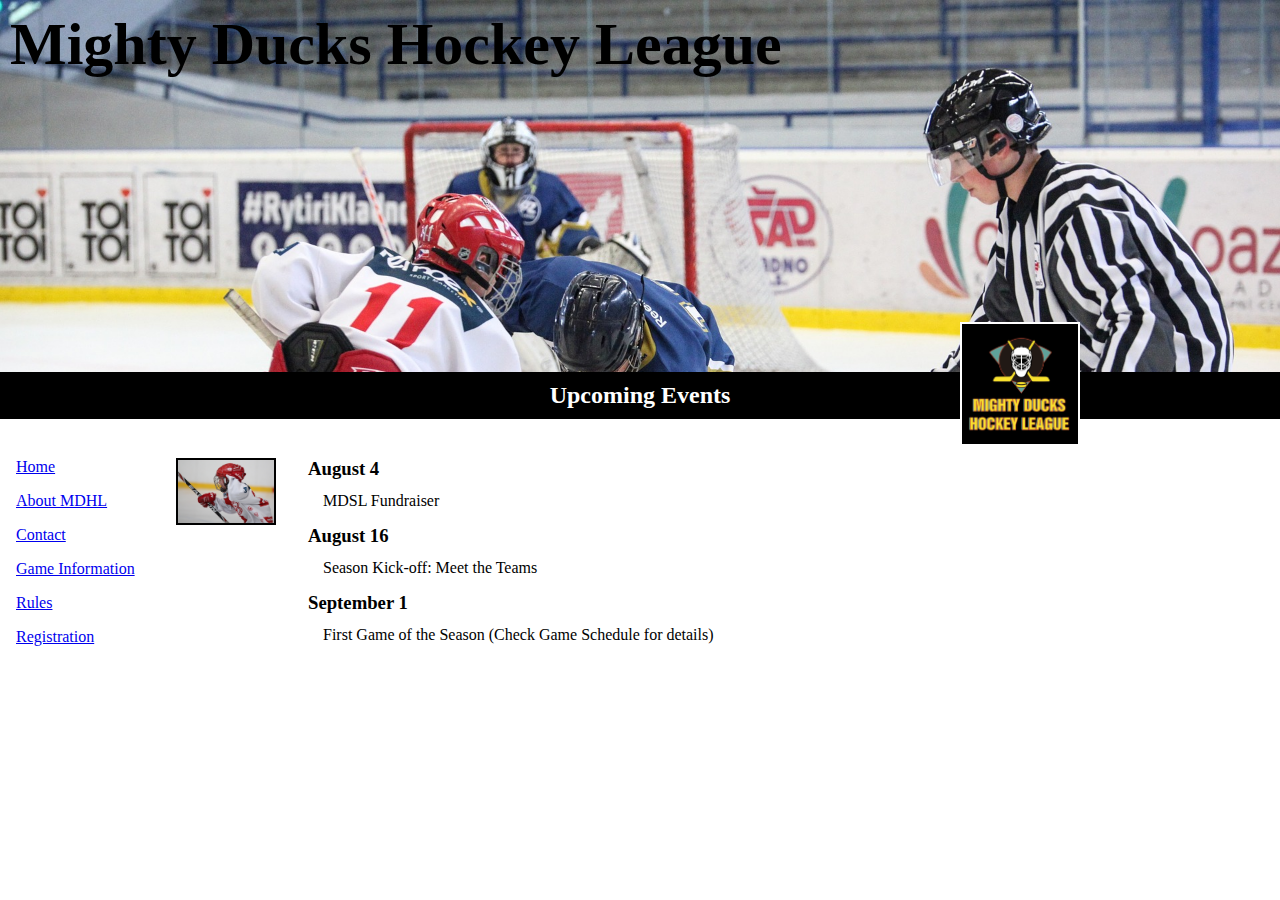
<file: index.html>
<!DOCTYPE html>
<html lang="en">

<head>
    <meta charset="UTF-8">
    <meta http-equiv="X-UA-Compatible" content="IE=edge">
    <meta name="viewport" content="width=device-width, initial-scale=1.0">
    <link rel="stylesheet" href="./assets/css/style.css">
    <link rel="hockey icon" href="./assets/img/favicon.ico">
    <title>Home</title>
</head>

<body>
    <header>
        <h1>Mighty Ducks Hockey League</h1>
        <div class="event-container">
            <img class="logo" src="./assets/img/Logo_Mighty_ducks_01.png" alt="Logo">
            <h2>Upcoming Events</h2>
        </div>
    </header>
    <main>
        <section>
            <div class="container">
                <nav>
                    <div>
                        <a href="./index.html">Home</a>
                        <a href="./about.html">About MDHL</a>
                        <a href="./contact.html">Contact</a>
                        <a href="./game_info.html">Game Information</a>
                        <a href="./rules.html">Rules</a>
                        <a href="./registration.html">Registration</a>
                    </div>
                </nav>
                <div class="text">
                    <figure>
                        <img  style="border: 2px solid black;" src="./assets/img/hockey_1.jpg" alt="Image 1" width="100">
                    </figure>
                    <div style="padding: 0rem  2rem;">
                        <h3>August 4</h3>
                        <p>MDSL Fundraiser</p>
    
                        <h3>August 16</h3>
                        <p>Season Kick-off: Meet the Teams</p>
    
                        <h3>September 1</h3>
                        <p>First Game of the Season (Check Game Schedule for details)</p>
                    </div>
                    </div>
            </div>
        </section>
    </main>
</body>

</html>
</file>
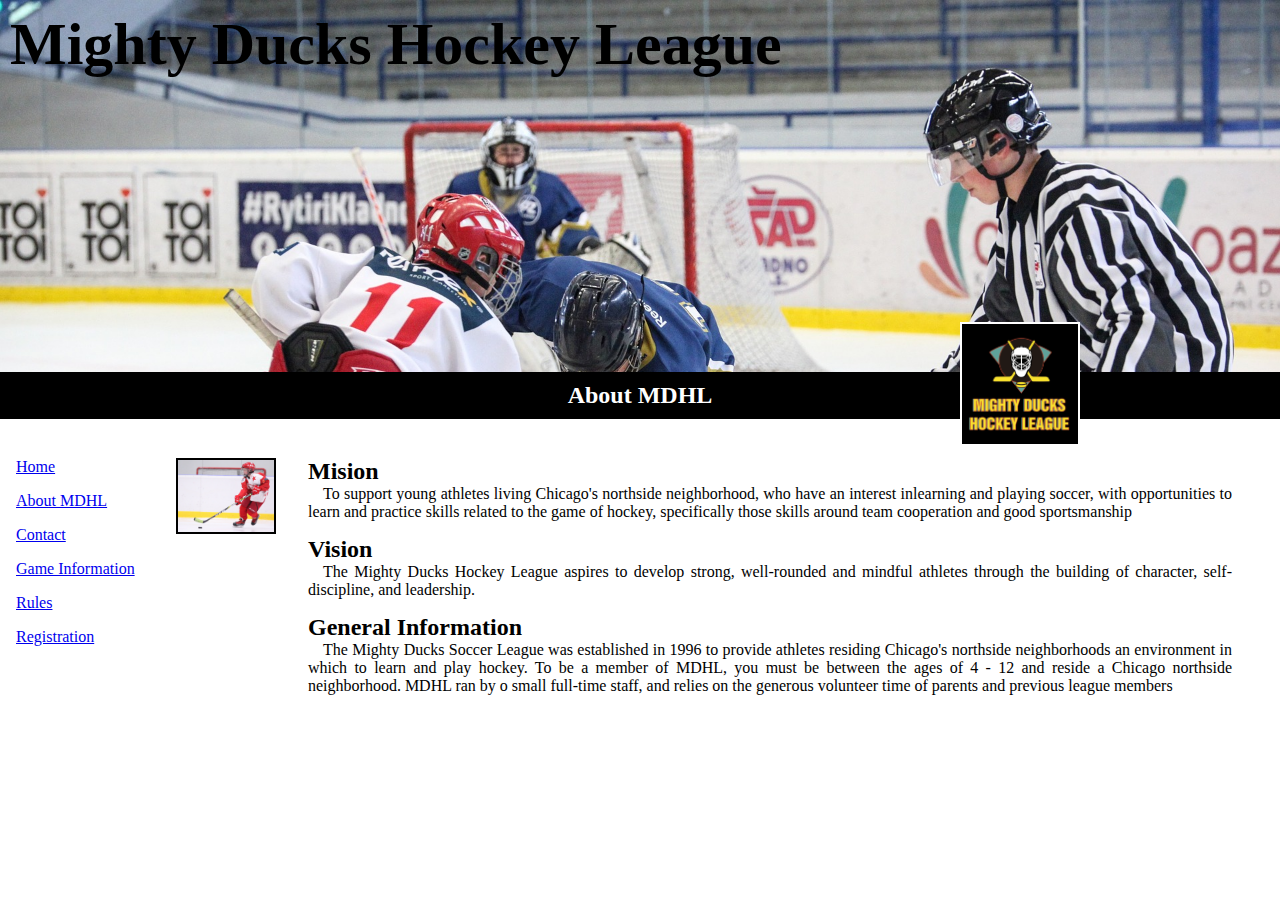
<file: about.html>
<!DOCTYPE html>
<html lang="en">

<head>
    <meta charset="UTF-8">
    <meta http-equiv="X-UA-Compatible" content="IE=edge">
    <meta name="viewport" content="width=device-width, initial-scale=1.0">
    <link rel="stylesheet" href="./assets/css/style.css">
    <link rel="hockey icon" href="./assets/img/favicon.ico">
    <title>Contact</title>
</head>

<body>
    <header>
        <h1>Mighty Ducks Hockey League</h1>
        <div class="event-container">
            <img class="logo" src="./assets/img/Logo_Mighty_ducks_01.png" alt="Logo">
            <h2>About MDHL</h2>
        </div>
    </header>
    <main>
        <section>
            <div class="container">
                <nav>
                    <div class="nav_tabla">
                        <a href="./index.html">Home</a>
                        <a href="./about.html">About MDHL</a>
                        <a href="./contact.html">Contact</a>
                        <a href="./game_info.html">Game Information</a>
                        <a href="./rules.html">Rules</a>
                        <a href="./registration.html">Registration</a>
                    </div>
                </nav>
                <div class="text">
                    <figure>
                        <img style="border: 2px solid black;" src="./assets/img/hockey_2.jpg" alt="Image 2" width="100">
                    </figure>
                    <div style="padding: 0rem  2rem;">
                        <h2>Mision</h2>
                        <p>To support young athletes living Chicago's northside neighborhood, who have an interest inlearning and playing soccer, with opportunities to learn and practice skills related to the game of hockey, specifically those skills around team cooperation and good sportsmanship</p>
    
                        <h2>Vision</h2>
                        <p>The Mighty Ducks Hockey League aspires to develop strong, well-rounded and mindful athletes through the building of character, self-discipline, and leadership.</p>
    
                        <h2>General Information</h2>
                        <p>The Mighty Ducks Soccer League was established in 1996 to provide athletes residing Chicago's northside neighborhoods an environment in which to learn and play hockey. To be a member of MDHL, you must be between the ages of 4 - 12 and reside a Chicago northside neighborhood. MDHL ran by o small full-time staff, and relies on the generous volunteer time of parents and previous league members</p>
                    </div>
                </div>
            </div>
        </section>
    </main>
</body>

</html>
</file>
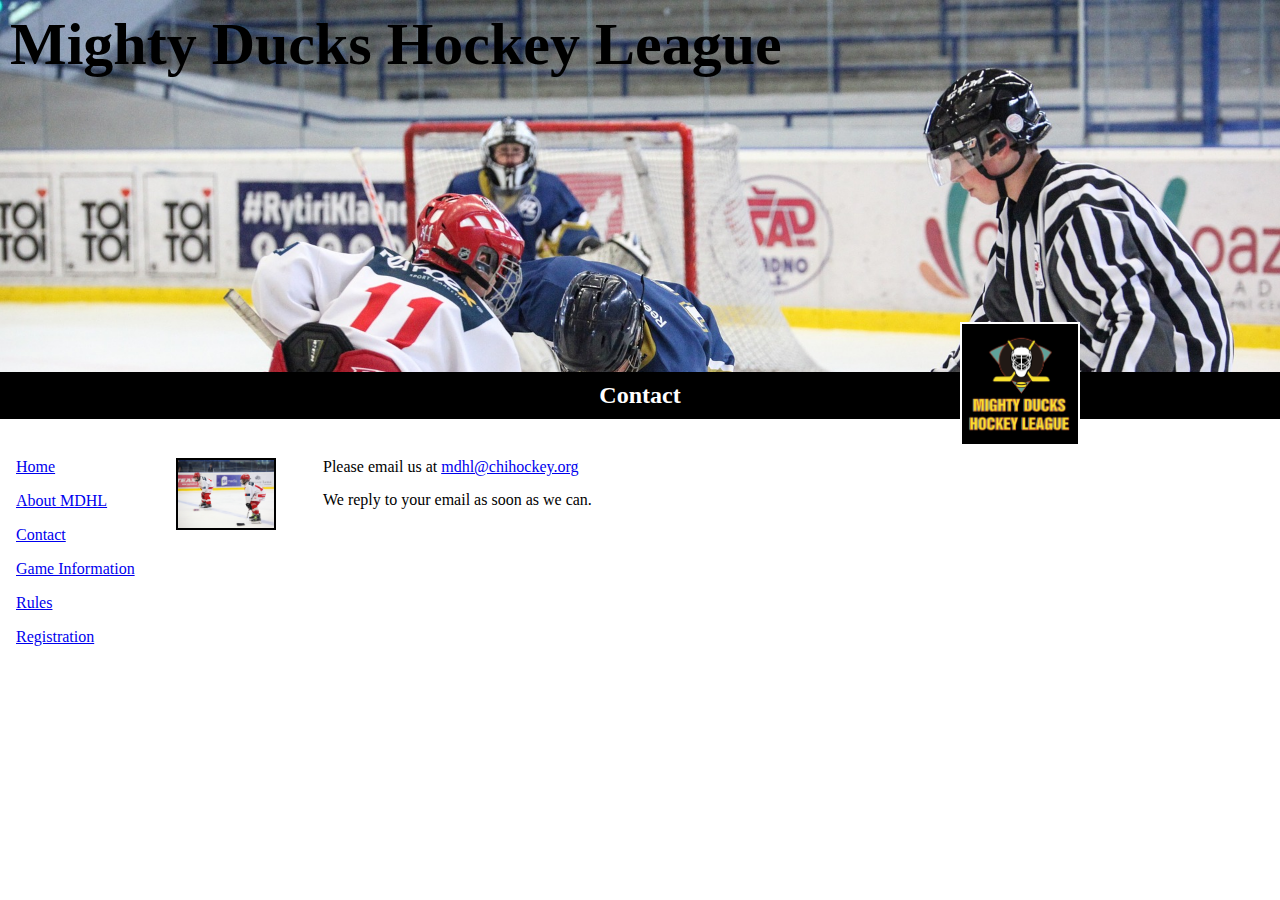
<file: contact.html>
<!DOCTYPE html>
<html lang="en">

<head>
    <meta charset="UTF-8">
    <meta http-equiv="X-UA-Compatible" content="IE=edge">
    <meta name="viewport" content="width=device-width, initial-scale=1.0">
    <link rel="stylesheet" href="./assets/css/style.css">
    <link rel="hockey icon" href="./assets/img/favicon.ico">
    <title>About MDHL</title>
</head>

<body>
    <header>
        <h1>Mighty Ducks Hockey League</h1>
        <div class="event-container">
            <img class="logo" src="./assets/img/Logo_Mighty_ducks_01.png" alt="Logo">
            <h2>Contact</h2>
        </div>
    </header>
    <main>
        <div class="container">
            <nav>
                <div>
                    <a href="./index.html">Home</a>
                    <a href="./about.html">About MDHL</a>
                    <a href="./contact.html">Contact</a>
                    <a href="./game_info.html">Game Information</a>
                    <a href="./rules.html">Rules</a>
                    <a href="./registration.html">Registration</a>
                </div>
            </nav>

            <footer>
                <div class="text">
                    <figure>
                        <img style="border: 2px solid black;" src="./assets/img/hockey_3.jpg" alt="Image 3" width="100">
                    </figure>
                    <div style="padding: 0rem  2rem;">
                        <p>Please email us at <a href="mailto:mdhl@chihockey.org">mdhl@chihockey.org</a></p>
    
                        <p>We reply to your email as soon as we can.</p>
                    </div>
                </div>
            </footer>
        </div>
    </main>
</body>

</html>
</file>
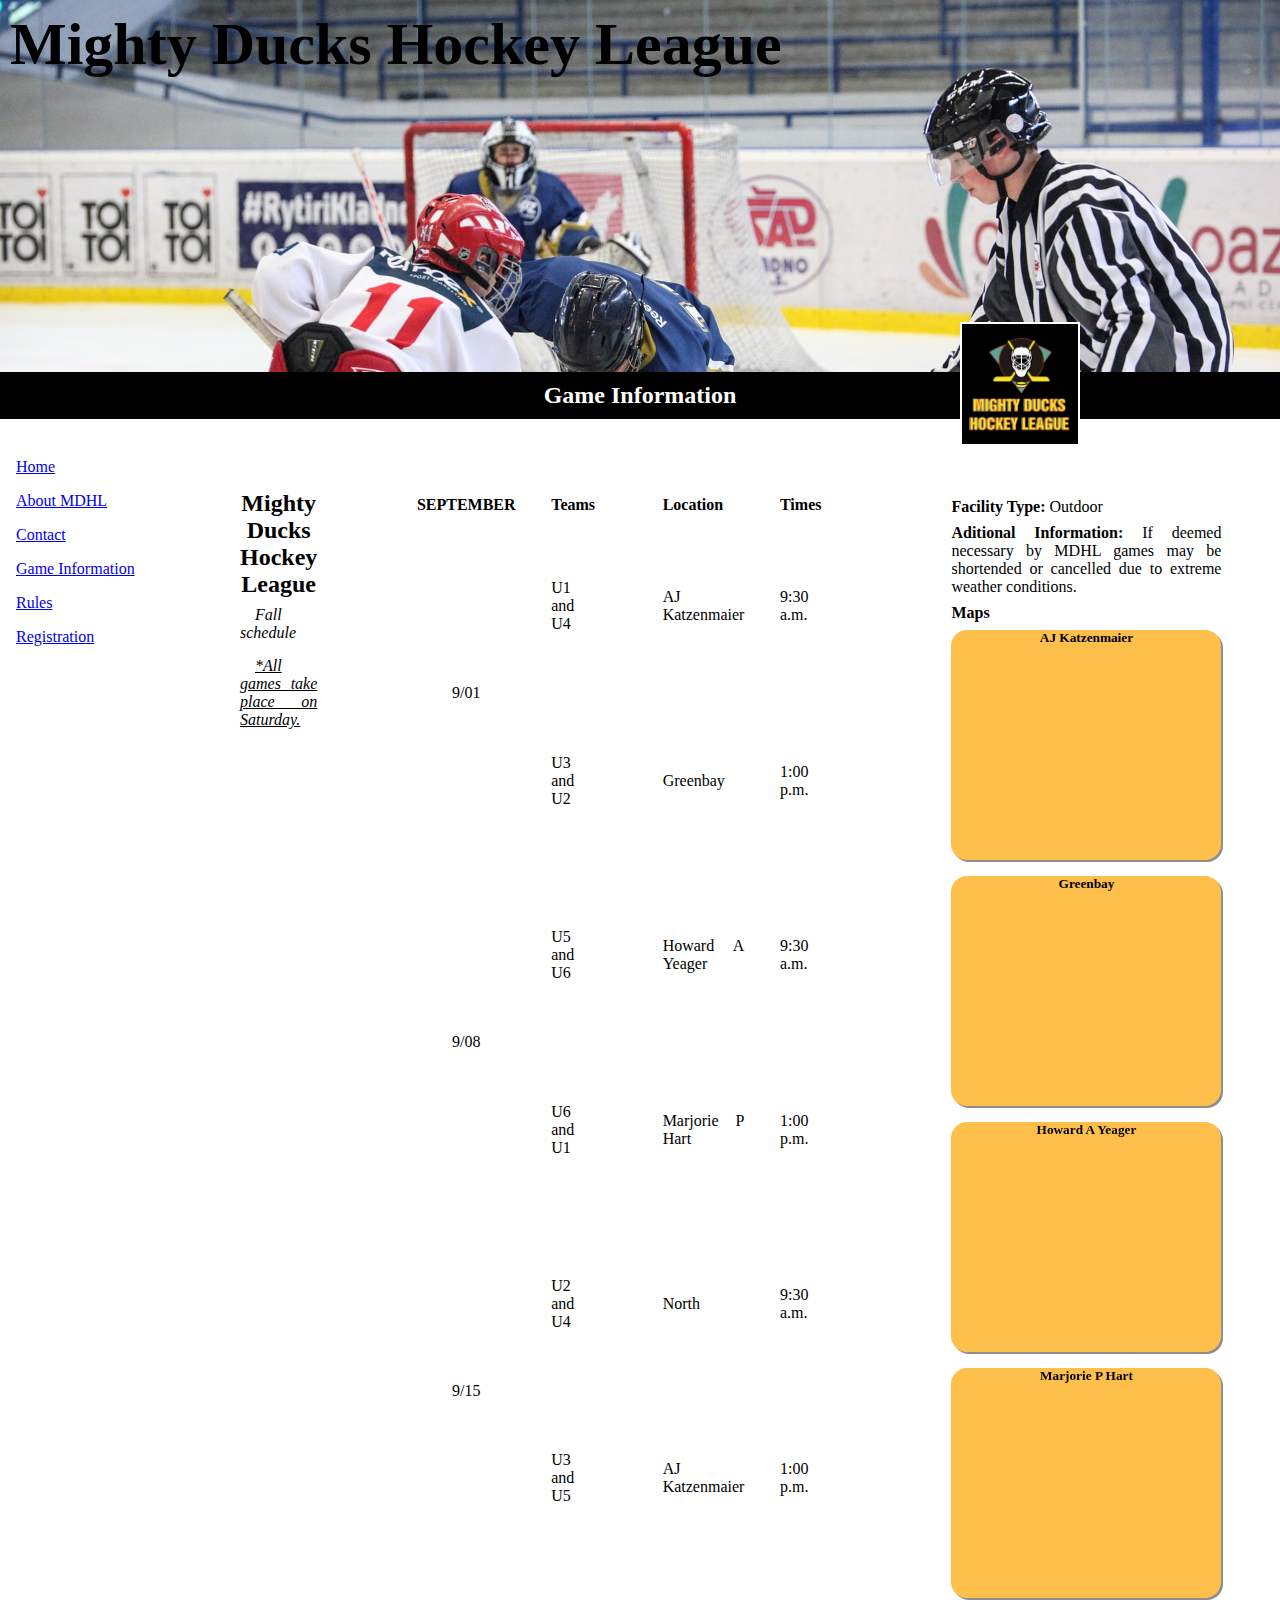
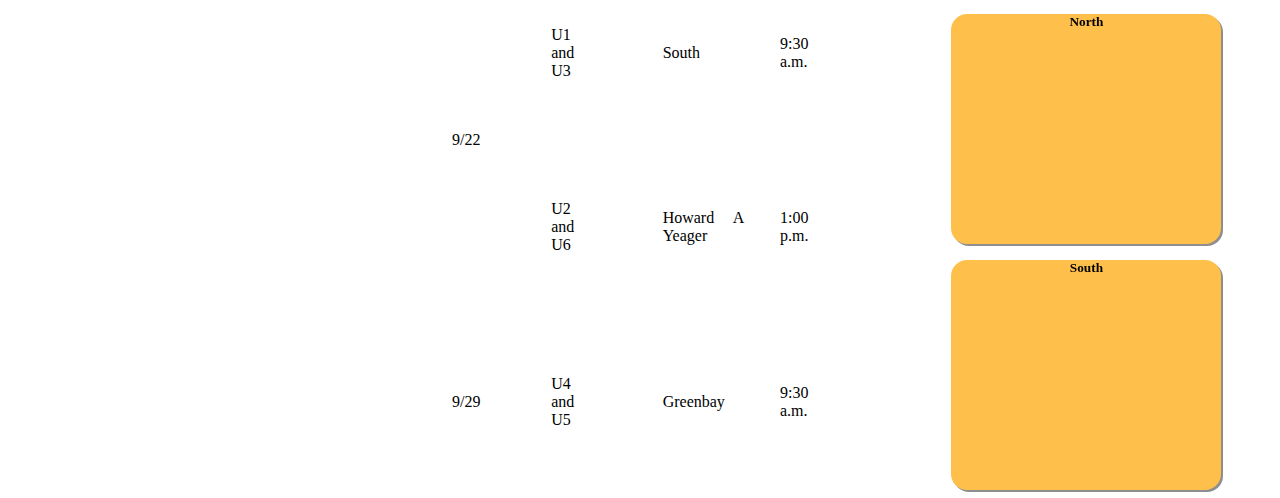
<file: game_info.html>
<!DOCTYPE html>
<html lang="en">

<head>
    <meta charset="UTF-8">
    <meta http-equiv="X-UA-Compatible" content="IE=edge">
    <meta name="viewport" content="width=device-width, initial-scale=1.0">
    <link rel="stylesheet" href="./assets/css/style.css">
    <link rel="hockey icon" href="./assets/img/favicon.ico">
    <title>Document</title>
</head>

<body>
    <header>
        <h1>Mighty Ducks Hockey League</h1>
        <div class="event-container">
            <img class="logo" src="./assets/img/Logo_Mighty_ducks_01.png" alt="Logo">
            <h2>Game Information</h2>
        </div>
    </header>

    <main>
        <section>
            <div class="container">
                <nav>
                    <div>
                        <a href="./index.html">Home</a>
                        <a href="./about.html">About MDHL</a>
                        <a href="./contact.html">Contact</a>
                        <a href="./game_info.html">Game Information</a>
                        <a href="./rules.html">Rules</a>
                        <a href="./registration.html">Registration</a>
                    </div>
                </nav>
                <div class="text">
                    <div style="margin-left: 4rem; margin-top: 2rem; margin-right: 2rem;">
                        <h2 style="text-align:center">Mighty Ducks Hockey League</h2>
                        <p style="margin-top: 0.5rem; font-style: italic;">Fall schedule</p>
                        <p style="margin-top: 0.5rem; font-style: italic; text-decoration: underline;">*All games take
                            place on
                            Saturday.</p>
                    </div>

                    <table style="margin-left: 4rem; margin-top: 2rem; margin-right: 2rem;">
                        <thead>
                            <tr>
                                <th class="columna 1">SEPTEMBER</th>
                                <th class="columna2">Teams</th>
                                <th>Location</th>
                                <th>Times</th>
                            </tr>
                        </thead>
                        <tbody>
                            <tr>
                                <td class="columna1" rowspan="2">9/01</td>
                                <td class="columna2">U1 and U4</td>
                                <td>AJ Katzenmaier</td>
                                <td>9:30 a.m.</td>
                            </tr>
                            <tr>
                                <td class="columna2">U3 and U2</td>
                                <td>Greenbay</td>
                                <td>1:00 p.m.</td>
                            </tr>

                            <tr>
                                <td class="columna1" rowspan="2">9/08</td>
                                <td class="columna2">U5 and U6</td>
                                <td>Howard A Yeager</td>
                                <td>9:30 a.m.</td>
                            </tr>
                            <tr>
                                <td class="columna2">U6 and U1</td>
                                <td>Marjorie P Hart</td>
                                <td>1:00 p.m.</td>
                            </tr>

                            <tr>
                                <td class="columna1" rowspan="2">9/15</td>
                                <td class="columna2">U2 and U4</td>
                                <td>North</td>
                                <td>9:30 a.m.</td>
                            </tr>
                            <tr>
                                <td class="columna2">U3 and U5</td>
                                <td>AJ Katzenmaier</td>
                                <td>1:00 p.m.</td>
                            </tr>

                            <tr>
                                <td class="columna1" rowspan="2">9/22</td>
                                <td class="columna2">U1 and U3</td>
                                <td>South</td>
                                <td>9:30 a.m.</td>
                            </tr>
                            <tr>
                                <td class="columna2">U2 and U6</td>
                                <td>Howard A Yeager</td>
                                <td>1:00 p.m.</td>
                            </tr>

                            <tr>
                                <td class="columna1">9/29</td>
                                <td class="columna2">U4 and U5</td>
                                <td>Greenbay</td>
                                <td>9:30 a.m.</td>
                            </tr>
                        </tbody>
                    </table>

                    <article style="margin-left: 4rem; margin-top: 2rem; margin-right: 2rem;">
                        <div style="margin-top: 0.5rem;">
                            <h4 style="display: inline;">Facility Type: </h4>
                            <p style="display: inline;">Outdoor</p>
                        </div>

                        <div style="margin-top: 0.5rem;">
                            <h4 style="display: inline;">Aditional Information: </h4>
                            <p style="display: inline;">If deemed necessary by MDHL games may be shortended or cancelled
                                due to extreme
                                weather conditions.</p>
                        </div>

                        <h4 style="margin-top: 0.5rem;">Maps</h4>
                        <div class="contenedor">
                            <section>
                                <h5>AJ Katzenmaier</h5>
                                <iframe
                                    src="https://www.google.com/maps/embed?pb=!1m18!1m12!1m3!1d2949.7804581651785!2d-87.86499328432257!3d42.32588114525164!2m3!1f0!2f0!3f0!3m2!1i1024!2i768!4f13.1!3m3!1m2!1s0x880f932fbc6ba7cd%3A0xcf2bbe275c6da815!2sAJ%20Katzenmaier%20Academy!5e0!3m2!1ses-419!2sar!4v1676659251237!5m2!1ses-419!2sar"
                                    width="250" height="200" style="border:0;" allowfullscreen="" loading="lazy"
                                    referrerpolicy="no-referrer-when-downgrade"></iframe>
                            </section>
                            <section>
                                <h5>Greenbay</h5>
                                <iframe
                                    src="https://www.google.com/maps/embed?pb=!1m18!1m12!1m3!1d436678.72760701505!2d-88.09931248999155!3d42.26094007512482!2m3!1f0!2f0!3f0!3m2!1i1024!2i768!4f13.1!3m3!1m2!1s0x880f933bce5af881%3A0x740a7a7d548adce1!2sGreen%20Bay%20School%20(Pre-K)!5e0!3m2!1ses-419!2sar!4v1676659455583!5m2!1ses-419!2sar"
                                    width="250" height="200" style="border:0;" allowfullscreen="" loading="lazy"
                                    referrerpolicy="no-referrer-when-downgrade"></iframe>
                            </section>
                            <section>
                                <h5>Howard A Yeager</h5>
                                <iframe
                                    src="https://www.google.com/maps/embed?pb=!1m18!1m12!1m3!1d2950.3034104141843!2d-87.85311113225065!3d42.31472692199286!2m3!1f0!2f0!3f0!3m2!1i1024!2i768!4f13.1!3m3!1m2!1s0x880feccac26b07c5%3A0x8b51fa5d6efe771a!2sHoward%20A.%20Yeager%20School%20(PREK-K)!5e0!3m2!1ses-419!2sar!4v1676659385198!5m2!1ses-419!2sar"
                                    width="250" height="200" style="border:0;" allowfullscreen="" loading="lazy"
                                    referrerpolicy="no-referrer-when-downgrade"></iframe>
                            </section>
                            <section>
                                <h5>Marjorie P Hart</h5>
                                <iframe
                                    src="https://www.google.com/maps/embed?pb=!1m18!1m12!1m3!1d1360.9570058660042!2d-87.64585179195402!3d41.93008494116624!2m3!1f0!2f0!3f0!3m2!1i1024!2i768!4f13.1!3m3!1m2!1s0x880fd30f2637f9d7%3A0xdbff5d5dfcfcfa35!2sMarjorie%20P%20Hart%20Elementary!5e0!3m2!1ses-419!2sar!4v1676659423084!5m2!1ses-419!2sar"
                                    width="250" height="200" style="border:0;" allowfullscreen="" loading="lazy"
                                    referrerpolicy="no-referrer-when-downgrade"></iframe>
                            </section>
                            <section>
                                <h5>North</h5>
                                <iframe
                                    src="https://www.google.com/maps/embed?pb=!1m18!1m12!1m3!1d16683.985381508624!2d-87.85234173191245!3d42.33527823725899!2m3!1f0!2f0!3f0!3m2!1i1024!2i768!4f13.1!3m3!1m2!1s0x880fed26d3692cf5%3A0x8611023901d6c74a!2sEvelyn%20Alexander%20School%20(K-3)!5e0!3m2!1ses-419!2sar!4v1676659640024!5m2!1ses-419!2sar"
                                    width="250" height="200" style="border:0;" allowfullscreen="" loading="lazy"
                                    referrerpolicy="no-referrer-when-downgrade"></iframe>
                            </section>
                            <section>
                                <h5>South</h5>
                                <iframe
                                    src="https://www.google.com/maps/embed?pb=!1m18!1m12!1m3!1d109842.7987123383!2d-87.67682275132682!3d41.870699974868415!2m3!1f0!2f0!3f0!3m2!1i1024!2i768!4f13.1!3m3!1m2!1s0x880e2c9a9e2172c9%3A0xf8e1705680f94707!2sSouth%20Loop%20Elementary%20School!5e0!3m2!1ses-419!2sar!4v1676659749589!5m2!1ses-419!2sar"
                                    width="250" height="200" style="border:0;" allowfullscreen="" loading="lazy"
                                    referrerpolicy="no-referrer-when-downgrade"></iframe>
                            </section>
                        </div>
                    </article>

                    <footer style="margin-left: 4rem; margin-top: 2rem; margin-right: 2rem;">
                        <div style="margin-top: 0.5rem;">
                            <h4 style="display: inline;">Please direct all questions to: </h4>
                            <p style="display: inline;">Michael Randall, League Coordinator</p>
                        </div>

                        <div style="display:flex; justify-content: space-between; margin-top: 0.5rem;">
                            <div>
                                <h4 style="display: inline;">Phone:</h4>
                                <p style="display: inline;">(630) 690-8132</p>
                            </div>
                            <div>
                                <h4 style="display: inline;">Email:</h4>
                                <p style="display: inline;"><a
                                        href="mailto:michael.randall@chihockey.org">michael.randall@chihockey.org</a>
                                </p>
                            </div>
                        </div>
                    </footer>
                </div>
            </div>
        </section>
    </main>
</body>

</html>
</file>
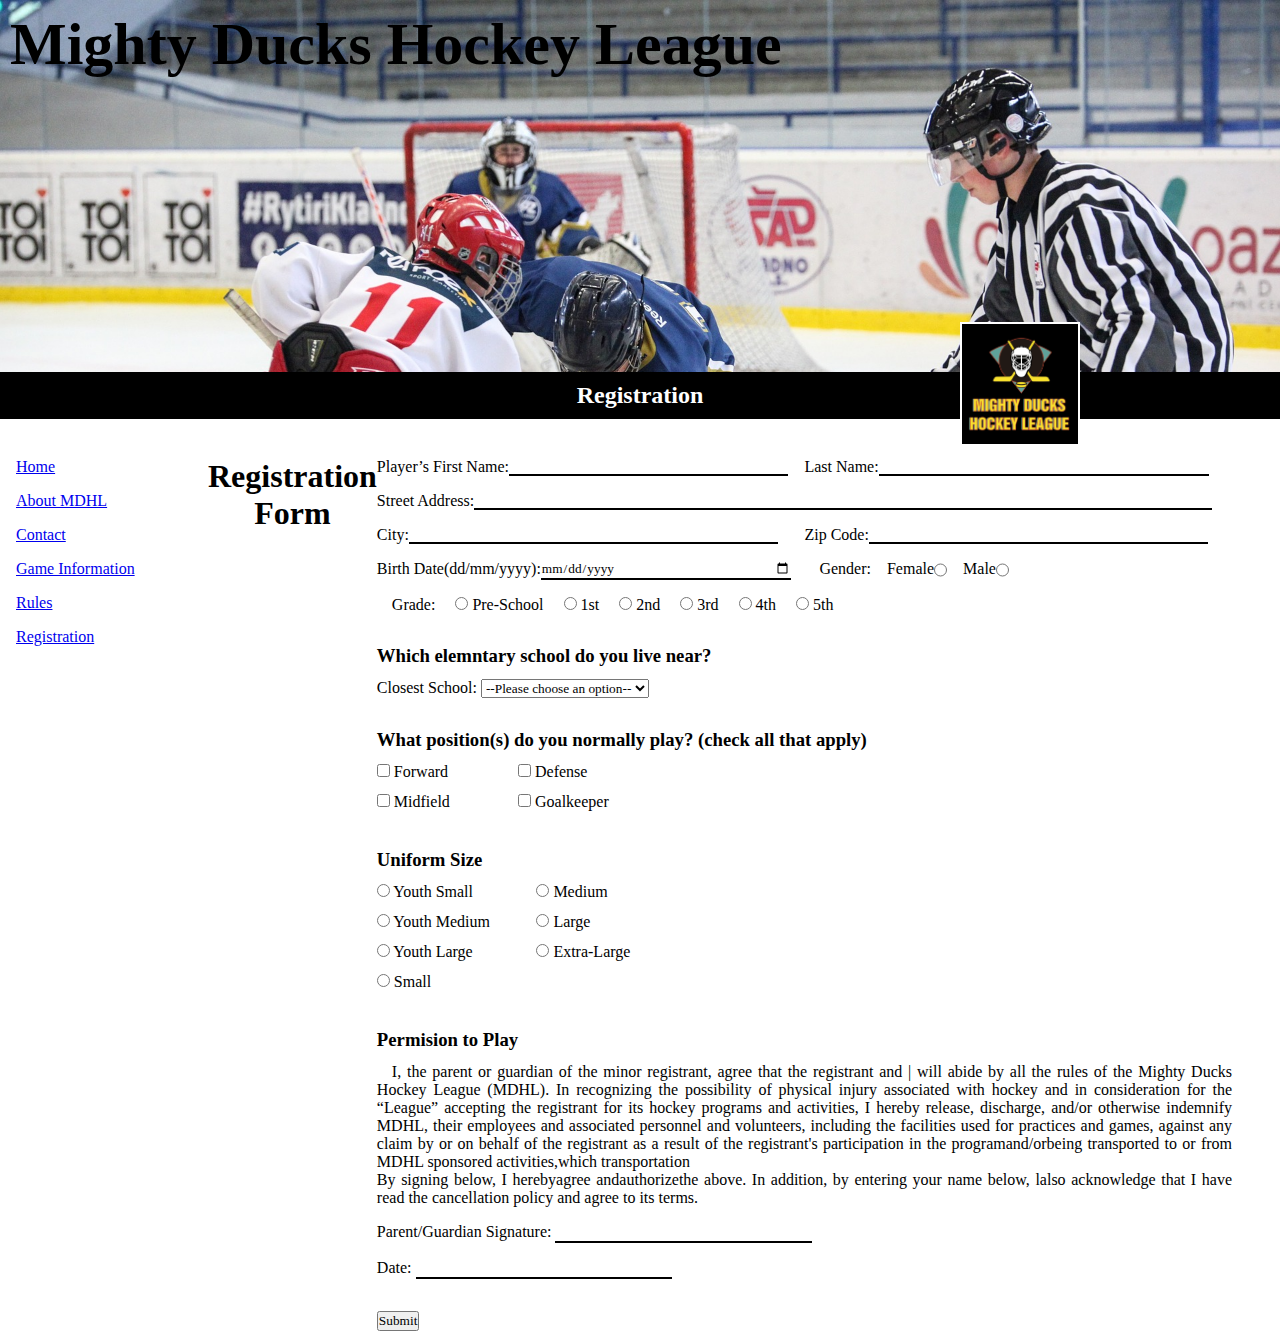
<file: registration.html>
<!DOCTYPE html>
<html lang="en">

<head>
    <meta charset="UTF-8">
    <meta http-equiv="X-UA-Compatible" content="IE=edge">
    <meta name="viewport" content="width=device-width, initial-scale=1.0">
    <link rel="stylesheet" href="./assets/css/style.css">
    <link rel="hockey icon" href="./assets/img/favicon.ico">
    <title>Registration</title>
</head>

<body>
    <header>
        <h1>Mighty Ducks Hockey League</h1>
        <div class="event-container">
            <img class="logo" src="./assets/img/Logo_Mighty_ducks_01.png" alt="Logo">
            <h2>Registration</h2>
        </div>
    </header>
    <main>
        <section>
            <div class="container">
                <nav>
                    <div>
                        <a href="./index.html">Home</a>
                        <a href="./about.html">About MDHL</a>
                        <a href="./contact.html">Contact</a>
                        <a href="./game_info.html">Game Information</a>
                        <a href="./rules.html">Rules</a>
                        <a href="./registration.html">Registration</a>
                    </div>
                </nav>
                <div class="text" style="margin-left: 2rem; margin-right: 2rem;">
                    <h1 style="text-align: center; margin-bottom: 1rem;">Registration Form</h1>

                    <form action="./show_data.html" method="get">
                        <fieldset>
                            <div style="display:flex;">
                                <div style="display: flex; width: 50%;">
                                    <label class="inline" for="first_name">Player’s First Name: </label>
                                    <input class="inline" style="flex-grow: 0.9;" name="nombre" maxlength="80"
                                        type="text" id="first_name">
                                </div>
                                <div style="display: flex; width: 50%;">
                                    <label class="inline" for="last_name">Last Name: </label>
                                    <input class="inline" style="flex-grow: 0.9;" name="apellido" maxlength="80"
                                        type="text" id="last_name">
                                </div>
                            </div>

                            <div style="display:flex;">
                                <label for="street_address">Street Address: </label>
                                <input style="flex-grow: 0.96;" name="direccion" maxlength="80" type="text"
                                    id="street_address">
                            </div>

                            <div style="display:flex;">
                                <div style="display: flex; width: 50%;">
                                    <label for="city">City: </label>
                                    <input style="flex-grow: 0.9;" name="ciudad" maxlength="80" type="text" id="city">
                                </div>
                                <div style="display: flex; width: 50%;">
                                    <label for="zip_code">Zip Code: </label>
                                    <input style="flex-grow: 0.9;" name="codigo_postal" type="number" min="0"
                                        max="9999999" id="zip_code">
                                </div>
                            </div>

                            <div style="display:flex;">
                                <div style="display: flex; width: 50%;">
                                    <label for="birth_date">Birth Date(dd/mm/yyyy): </label>
                                    <input style="flex-grow: 0.9;" name="nacimiento" type="date" id="birth_date">
                                </div>
                                <div style="display: flex; width: 50%;">
                                    <p style="margin-right: 1rem;">Gender: </p>
                                    <label>Female</label>
                                    <input name="genero" type="radio" value="F">
                                    <label style="margin-left: 1rem">Male</label>
                                    <input name="genero" type="radio" value="M">
                                </div>
                            </div>

                            <p style="display: inline-block; ">Grade: </p>
                            <input style="margin-left: 1rem;" name="grado" type="radio" value="0">
                            <label style="margin-left: 0;">Pre-School</label>
                            <input style="margin-left: 1rem;" name="grado" type="radio" value="1">
                            <label style="margin-left: 0;">1st</label>
                            <input style="margin-left: 1rem;" name="grado" type="radio" value="2">
                            <label style="margin-left: 0;">2nd</label>
                            <input style="margin-left: 1rem;" name="grado" type="radio" value="3">
                            <label style="margin-left: 0;">3rd</label>
                            <input style="margin-left: 1rem;" name="grado" type="radio" value="4">
                            <label style="margin-left: 0;">4th</label>
                            <input style="margin-left: 1rem;" name="grado" type="radio" value="5">
                            <label style="margin-left: 0;">5th</label>
                        </fieldset>
                        <fieldset>
                            <h3>Which elemntary school do you live near?</h3>
                            <label style="display:inline-block;" for="school">Closest School:</label>
                            <select name="esceula" id="school">
                                <option disabled selected>--Please choose an option--</option>
                                <option value="katzenmaier">AJ Katzenmaier</option>
                                <option value="greenbay">Greenbay</option>
                                <option value="howard">Howard A Yeager</option>
                                <option value="marjorie">Marjorie P Hart</option>
                                <option value="north">North Elementary</option>
                                <option value="south">South Elementary</option>
                            </select>
                        </fieldset>
                        <fieldset>
                            <h3>What position(s) do you normally play? (check all that apply)</h3>
                            <div
                                style="height: 70px; max-width: 300px; display: flex; flex-direction: column; flex-wrap:wrap;">
                                <div>
                                    <input name="posicion" type="checkbox" value="FW">
                                    <label>Forward</label>
                                </div>
                                <div>
                                    <input name="posicion" type="checkbox" value="MD">
                                    <label>Midfield</label>
                                </div>
                                <div>
                                    <input name="posicion" type="checkbox" value="DF">
                                    <label>Defense</label>
                                </div>
                                <div>
                                    <input name="posicion" type="checkbox" value="GK">
                                    <label>Goalkeeper</label>
                                </div>
                            </div>
                        </fieldset>
                        <fieldset>
                            <h3>Uniform Size</h3>
                            <div
                                style="height: 130px; max-width: 300px; display: flex; flex-direction: column; flex-wrap:wrap;">
                                <div>
                                    <input name="talle" type="radio" value="YS">
                                    <label>Youth Small</label>
                                </div>
                                <div>
                                    <input name="talle" type="radio" value="YM">
                                    <label>Youth Medium</label>
                                </div>
                                <div>
                                    <input name="talle" type="radio" value="YL">
                                    <label>Youth Large</label>
                                </div>
                                <div>
                                    <input name="talle" type="radio" value="S">
                                    <label>Small</label>
                                </div>
                                <div>
                                    <input name="talle" type="radio" value="M">
                                    <label>Medium</label>
                                </div>
                                <div>
                                    <input name="talle" type="radio" value="L">
                                    <label>Large</label>
                                </div>
                                <div>
                                    <input name="talle" type="radio" value="XL">
                                    <label>Extra-Large</label>
                                </div>
                            </div>
                        </fieldset>
                        <fieldset>
                            <h3>Permision to Play</h3>
                            <p style="text-align: justify; margin-bottom: 1rem;">
                                I, the parent or guardian of the minor registrant, agree that the registrant and | will
                                abide by all the
                                rules of the Mighty Ducks Hockey League (MDHL). In recognizing the possibility of
                                physical injury
                                associated with hockey and in consideration for the “League” accepting the registrant
                                for its
                                hockey programs and activities, I hereby release, discharge, and/or otherwise indemnify
                                MDHL,
                                their employees and associated personnel and volunteers, including the facilities used
                                for
                                practices and games, against any claim by or on behalf of the registrant as a result of
                                the
                                registrant's participation in the programand/orbeing transported to or from MDHL
                                sponsored
                                activities,which transportation <br>
                                By signing below, I herebyagree andauthorizethe above. In addition, by entering your
                                name below, lalso
                                acknowledge that I have read the cancellation policy and agree to its terms.
                            </p>

                            <label for="signature">Parent/Guardian Signature: </label>
                            <input name="firma" maxlength="80" type="text" id="signature">

                            <br>

                            <label for="date">Date: </label>
                            <input name="fecha" maxlength="80" type="text" id="date">
                        </fieldset>

                        <button>Submit</button>
                    </form>
                </div>
            </div>
        </section>
    </main>
</body>

</html>
</file>
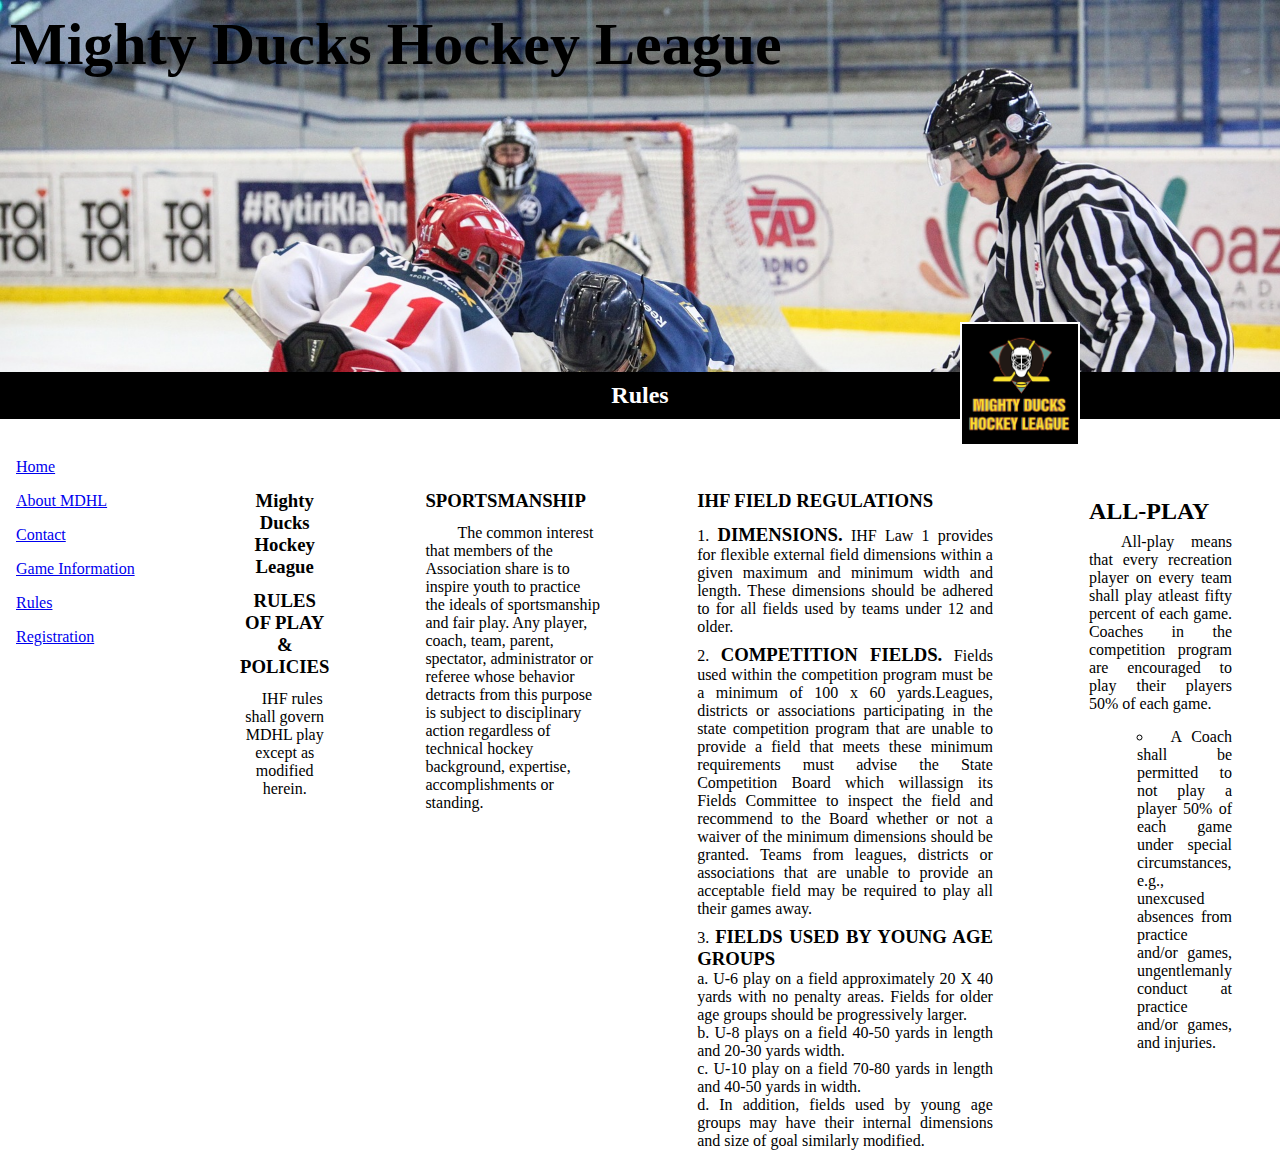
<file: rules.html>
<!DOCTYPE html>
<html lang="en">

<head>
    <meta charset="UTF-8">
    <meta http-equiv="X-UA-Compatible" content="IE=edge">
    <meta name="viewport" content="width=device-width, initial-scale=1.0">
    <link rel="stylesheet" href="./assets/css/style.css">
    <link rel="hockey icon" href="./assets/img/favicon.ico">
    <title>Rules</title>
</head>

<body>
    <header>
        <h1>Mighty Ducks Hockey League</h1>
        <div class="event-container">
            <img class="logo" src="./assets/img/Logo_Mighty_ducks_01.png" alt="Logo">
            <h2>Rules</h2>
        </div>
    </header>

    <main>
        <section>
            <div class="container">
                <nav>
                    <div>
                        <a href="./index.html">Home</a>
                        <a href="./about.html">About MDHL</a>
                        <a href="./contact.html">Contact</a>
                        <a href="./game_info.html">Game Information</a>
                        <a href="./rules.html">Rules</a>
                        <a href="./registration.html">Registration</a>
                    </div>
                </nav>

                <div class="text">
                    <div class="encabezado" style="margin-left: 4rem; margin-top: 2rem; margin-right: 2rem;">
                        <h3>Mighty Ducks Hockey League</h3>
                        <h3>RULES OF PLAY & POLICIES</h3>
                        <p>IHF rules shall govern MDHL play except as modified herein.</p>
                    </div>
            
                    <div class="sportsmanship" style="margin-left: 4rem; margin-top: 2rem; margin-right: 2rem;">
                        <h3>SPORTSMANSHIP</h3>
                        <ul>
                            <li style="margin-top:0.5rem">
                                <p style="display: inline;">The common interest that members of the Association share is to inspire
                                    youth to practice the ideals of sportsmanship and fair play. Any player, coach, team, parent,
                                    spectator, administrator or referee whose behavior detracts from this purpose is subject to
                                    disciplinary action regardless of technical hockey background, expertise, accomplishments or
                                    standing.</p>
                            </li>
                        </ul>
                    </div>
            
                    <div class="regulations" style="margin-left: 4rem; margin-top: 2rem; margin-right: 2rem;">
                        <h3>IHF FIELD REGULATIONS</h3>
                        <ol>
                            <li style="margin-top:0.5rem">
                                <h3 style="display: inline;">DIMENSIONS.</h3>
                                <p style="display: inline;">IHF Law 1 provides for flexible external field dimensions within a given
                                    maximum and minimum width and length. These dimensions should be adhered to for all fields used
                                    by teams under 12 and older.</p>
                            </li>
                            <li style="margin-top:0.5rem">
                                <h3 style="display: inline; margin-top: 0.5rem;">COMPETITION FIELDS.</h3>
                                <p style="display: inline;">Fields used within the competition program must be a minimum of 100 x 60
                                    yards.Leagues, districts or associations participating in the state competition program that are
                                    unable to provide a field that meets these minimum requirements must advise the State
                                    Competition Board which willassign its Fields Committee to inspect the field and recommend to
                                    the Board whether or not a waiver of the minimum dimensions should be granted. Teams from
                                    leagues, districts or associations that are unable to provide an acceptable field may be
                                    required to play all their games away.</p>
                            </li>
                            <li style="margin-top:0.5rem">
                                <h3 style="display: inline; margin-top: 0.5rem;">FIELDS USED BY YOUNG AGE GROUPS</h3>
                                <ol class="lista_vocales">
                                    <li>
                                        <p style="display: inline;">U-6 play on a field approximately 20 X 40 yards with no penalty
                                            areas. Fields for older age groups should be progressively larger.</p>
                                    </li>
                                    <li>
                                        <p style="display: inline;">U-8 plays on a field 40-50 yards in length and 20-30 yards
                                            width.</p>
                                    </li>
                                    <li>
                                        <p style="display: inline;">U-10 play on a field 70-80 yards in length and 40-50 yards in
                                            width.</p>
                                    </li>
                                    <li>
                                        <p style="display: inline;">In addition, fields used by young age groups may have their
                                            internal dimensions and size of goal similarly modified.</p>
                                    </li>
                                </ol>
                            </li>
                        </ol>
                    </div>
            
                    <div style="margin-left: 4rem; margin-top: 2rem; margin-right: 2rem;">
                        <h2 style="margin-top: 0.5rem;">ALL-PLAY</h2>
                        <p style="text-indent: 2rem; margin-top: 0.5rem;">All-play means that every recreation player on every team
                            shall play atleast
                            fifty percent of each game. Coaches in the competition program are encouraged
                            to play their players 50% of each game. </p>
                        <ul style="list-style-type: circle">
                            <li style="list-style-position: inside; margin-left: 3rem;">A Coach shall be permitted to not play a
                                player 50% of each game
                                under special circumstances, e.g., unexcused absences from practice
                                and/or games, ungentlemanly conduct at practice and/or games, and
                                injuries.</li>
                        </ul>
                    </div>
                </div>
            </div>
        </section>
    </main>  
</body>

</html>
</file>
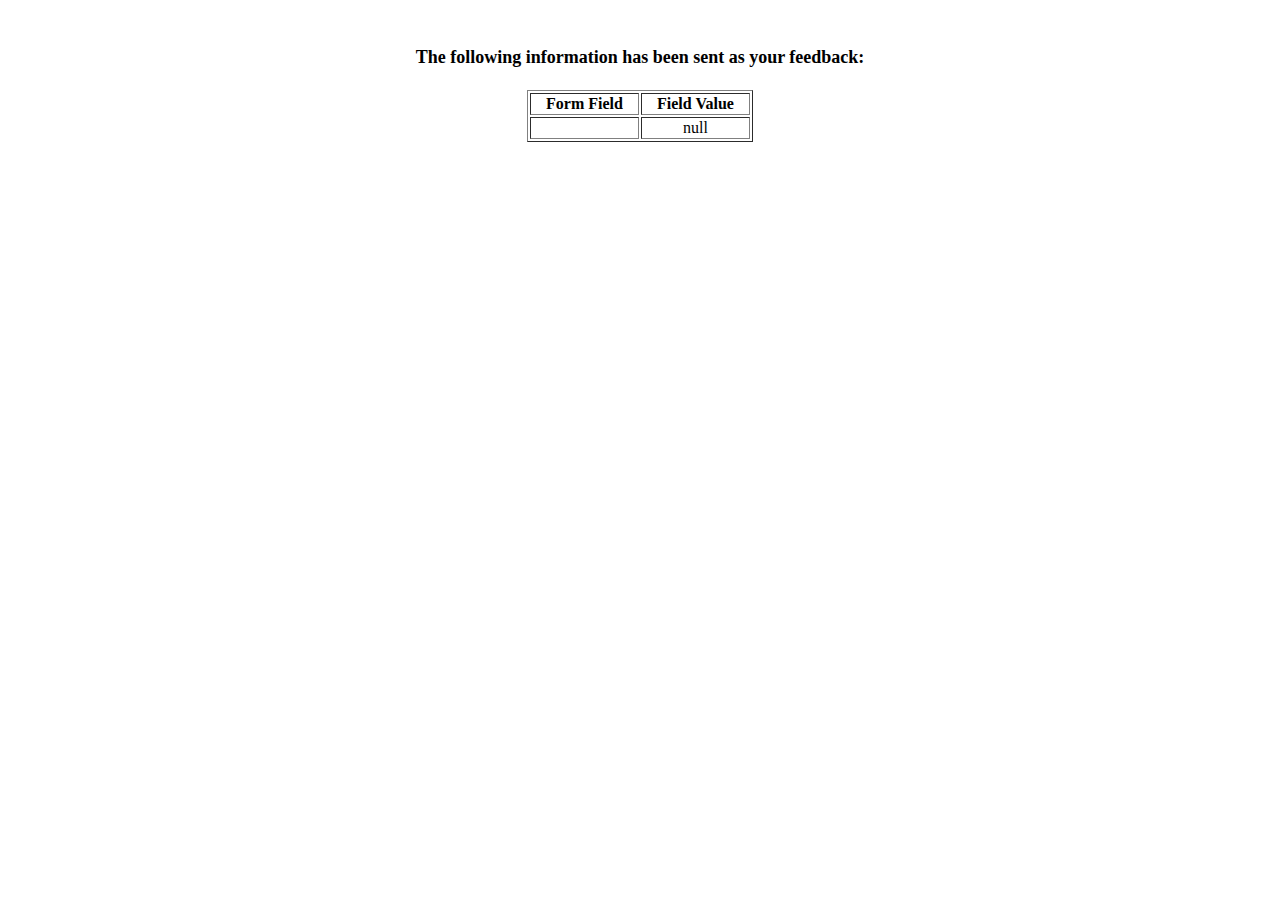
<file: show_data.html>
<html>

<head>
    <title>Feedback Sent</title>
</head>

<body>
    <p align=center>&nbsp;</p>
    <h1 align=center>
        <font size="+1">The following information has been sent as your
            feedback:</font>
    </h1>

    <table border="1" align=center width="226">
        <tr>
            <th align="center">Form Field</th>
            <th align="center">Field Value</th>
        </tr>

        <script language="javascript">
            var args = location.search.substr(1).split('&');
            for (var i = 0; i < args.length; ++i) {
                var parts = args[i].split('=');
                if (parts != null) {
                    var field = parts[0];
                    var value = parts[1];
                    if (value == null) {
                        value = "null"
                    }
                    else {
                        value = '"' + unescape(value.replace(/\+/g, ' ')) + '"';
                    }

                    document.writeln('<tr><td align="center">' + field + '</td>');
                    document.writeln('<td align="center">' + value + '</td></tr>');
                }
            }
        </script>

        <noscript>
            <tr>
                <td>
                    <p>You need to turn on Javascript in your browser.</p>

                    <p>In Microsoft Internet Explorer 4 or greater:</p>
                    <ul>
                        <li>From the "Tools" menu (in IE 4, it's the "View" menu), select "Internet Options".</li>
                        <li>Click on the "Security" tab.</li>
                        <li>Click on the "Custom Level" button. (In IE 4, select "Custom"
                            and then click on "Settings...".)</li>
                        <li>Under "Active scripting" make sure "Enable" is selected.</li>
                    </ul>

                    <p>In Netscape version 4 or greater:</p>
                    <ul>
                        <li>From the <b>Edit</b> menu, select <b>Preferences</b>.</li>
                        <li>In the <b>Category</b> list on the left, click on the word "Advanced".</li>
                        <li>In the panel on the right, make sure "Enable JavaScript" is checked.</li>
                        <li>Click the <b>OK</b> button.</li>
                    </ul>

                </td>
            </tr>
        </noscript>

    </table>
</body>

</html>
</file>
<file: assets/css/style.css>
* {
    margin: 0;
    padding: 0;
    box-sizing: border-box;
    /* font-family: "Comic Sans MS"; */
    font-family: 'Calibri'
}

header {
    background-image: url(../img/design1_image1.jpg);
    overflow: hidden;
    min-height: 50vh;
    background-size: cover;
    position: relative;
}

header::after {
    content: "";
    position: absolute;
    bottom: 0;
    left: 0;
    right: 0;
    height: 50px;
    background-color: white;
    z-index:1;
}

header h1 {
    padding: 10px;
    font-size: 60px;
}

.event-container {
    position: absolute;
    bottom: 7%;
    left: 0;
    right: 0;
    background-color: black;
    color: white;
    padding: 10px;
    display: flex;
    justify-content: center;
    align-items: center;
    z-index:2;
}

.logo {
    position: absolute;
    top: -50px;
    right: 200px;
    width: 120px;
    border: 2px solid white;
    background-color: black;
}

.logo img {
    width: 100%;
}

main {
    position: relative;
    margin-top: 0;
}


.container {
    display: flex;
}

.text {
    display: flex;
    text-align: justify;
    margin-left: 0px;
    padding: 0.5rem  1rem;
}

.text p {
    text-indent: 15px;
    margin-bottom: 15px;
}

nav {
    display: block;
    min-width: 10rem;
    min-height: 10rem;
}

nav a {
    display: block;
    padding: 0.5rem  1rem;
}

a:active {
    color: black;
    text-decoration: none;
}

.encabezado {
    text-align: center;
}

.sportsmanship>ul {
    list-style-position: inside;
    list-style-type: none;
    text-align: left;
    text-indent: 2rem;
}

.regulations {
    list-style-position: inside;
}

.lista_vocales {
    list-style-type: lower-latin;
}

td,
th {
    /* border: 1px solid red; */
    padding: 0.25rem 2rem 0.25rem 0.10rem;
}

th {
    text-align: left;
}

.columna1 {
    text-align: center;
}

.columna2 {
    padding: 0.25rem 4rem 0.25rem 0.10rem;
}


fieldset {
    border: none;
    margin-bottom: 1rem;
}

input[type="text"],
input[type="number"],
input[type="date"] {
    border: none;
    border-bottom: 2px solid black;
    outline: none;
    width: 30%;
}

label,
input {
    margin-bottom: 1rem;
}

h3 {
    margin-bottom: 0.75rem;
}

.contenedor{
    display: flex;
    flex-wrap: wrap;
    gap: 1rem;
    justify-content: center;
    margin-top: 0.5rem;
}

.contenedor>section{
    width:270px;
    height: 230px;
    background-color: rgb(255, 192, 75);
    border-radius: 1rem;
    box-shadow: 2px 2px rgba(0, 0, 0, 0.443);
    text-align: center;
}
</file>
